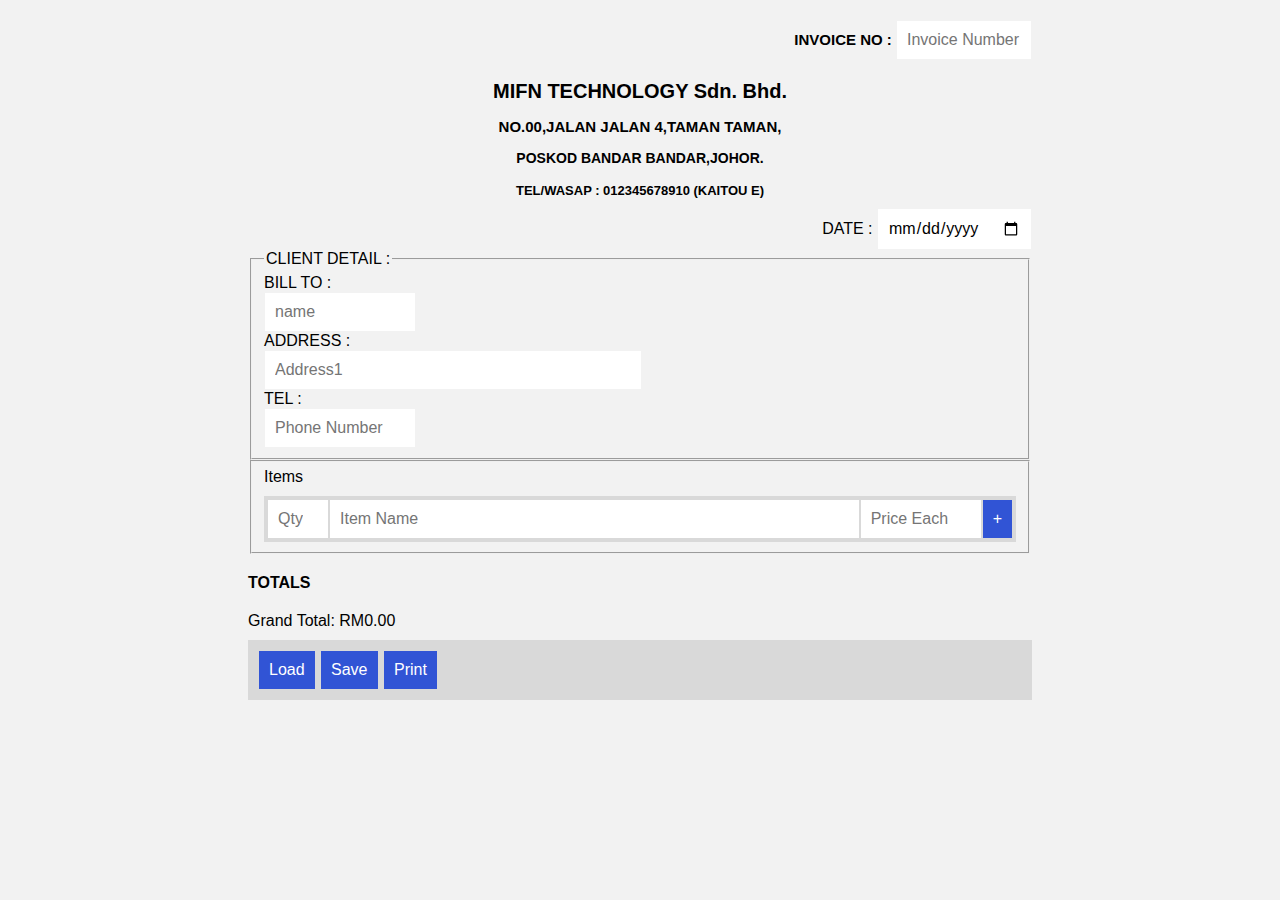
<file: invoice.html>
<html>
  <head>
    <title>Invoice Generator </title>
    <meta charset="utf-8">
    <link rel="stylesheet" href="invoice.css">
    <script src="items.js"></script>
    <script src="invoice.js"></script>

    <!-- (PART E) PROGRESSIVE WEB APP -->
    <link rel="icon" href="logo.png" type="image/png">
    <link rel="manifest" href="manifest.json">
    <script>if ("serviceWorker" in navigator) {
      // (E1) REGISTER SERVICE WORKER
      navigator.serviceWorker.register("worker.js", {scope: "/"});

      // (E2) CACHE WEB APP FILES
      caches.open("invoice").then(cache => cache.addAll([
        "invoice.css", "invoice.html", "invoice.js", "items.js",
        "logo.png", "manifest.json", "print.css", "print.html"
      ]));
    }</script>
  </head>
  <body><form onsubmit="return invoice.print()">
    <!-- (PART A) INVOICE -->
      <div class="header" align="right" style="color:black; font-size:15px;">INVOICE NO :
      <input type="text" id="inNum" placeholder="Invoice Number" size="10" required></div>
      
      <h2 align="center" style="color:black; font-size:20px;">
      <a>
        <strong>
          MIFN TECHNOLOGY Sdn. Bhd.
        </strong>
      </a>
      <p align="center" style="color:black; font-size:15px;">
        NO.00,JALAN JALAN 4,TAMAN TAMAN,
        </p>
        <p align="center" style="color:black; font-size:14px;">
          POSKOD BANDAR BANDAR,JOHOR.
        </p>
    </h2>
    
    <h2 align="center" style="color:black; font-size:13px;">
      <a>
      TEL/WASAP : 012345678910 (KAITOU E)
      </a>
    </h2>
    
    <div class="date" align="right">
        DATE :
    <input type="date" id="inDate" required>
    </div>
      
      <fieldset>
        <legend>
          CLIENT DETAIL :
        </legend>
        
      <div>
          BILL TO :
      </div>
        <input id="inBill" type="text" placeholder="name" class="Bill To" required>
      
      <div>
           ADDRESS :
      </div>
         <input id="inAdr" type="text" placeholder="Address1" class="Address" required>
        
       <div>
           TEL :
       </div>
         <input id="inTel" type="tel" placeholder="Phone Number" class="Tel" required>
       
      </fieldset>
      
      <!-- (PART B) ITEMS -->
      <fieldset>
          <lagend>
            Items
          </lagend>
          <div id="itemsList"></div>
          <div id="itemsAdd" class="irow">
            <input type="number" class="qty" min="1" placeholder="Qty">
              <input type="text" class="item" list="itemsData" placeholder="Item Name" onchange="invoice.price(this)">
                <input type="number" class="price" min="0.00" step="0.01" placeholder="Price Each">
                  <input type="button" class="action" value="+" onclick="invoice.add(true)">
           </div>
         <datalist id="itemsData"></datalist>
      </fieldset>
      
      <!-- (PART C) TOTALS -->
        <div class="header">TOTALS</div>
        <div id="totals">Grand Total: RM0.00</div>
        
        <!-- (PART D) CONTROLS -->
          <div id="controls">
            <label id="loader">
              <input type="file" accept=".json" onchange="invoice.load()"> Load
              </label>
              <input type="button" value="Save" onclick="invoice.save()">
              <input type="submit" value="Print">
           </div>
        </form>
    </body>
  </html>
</file>
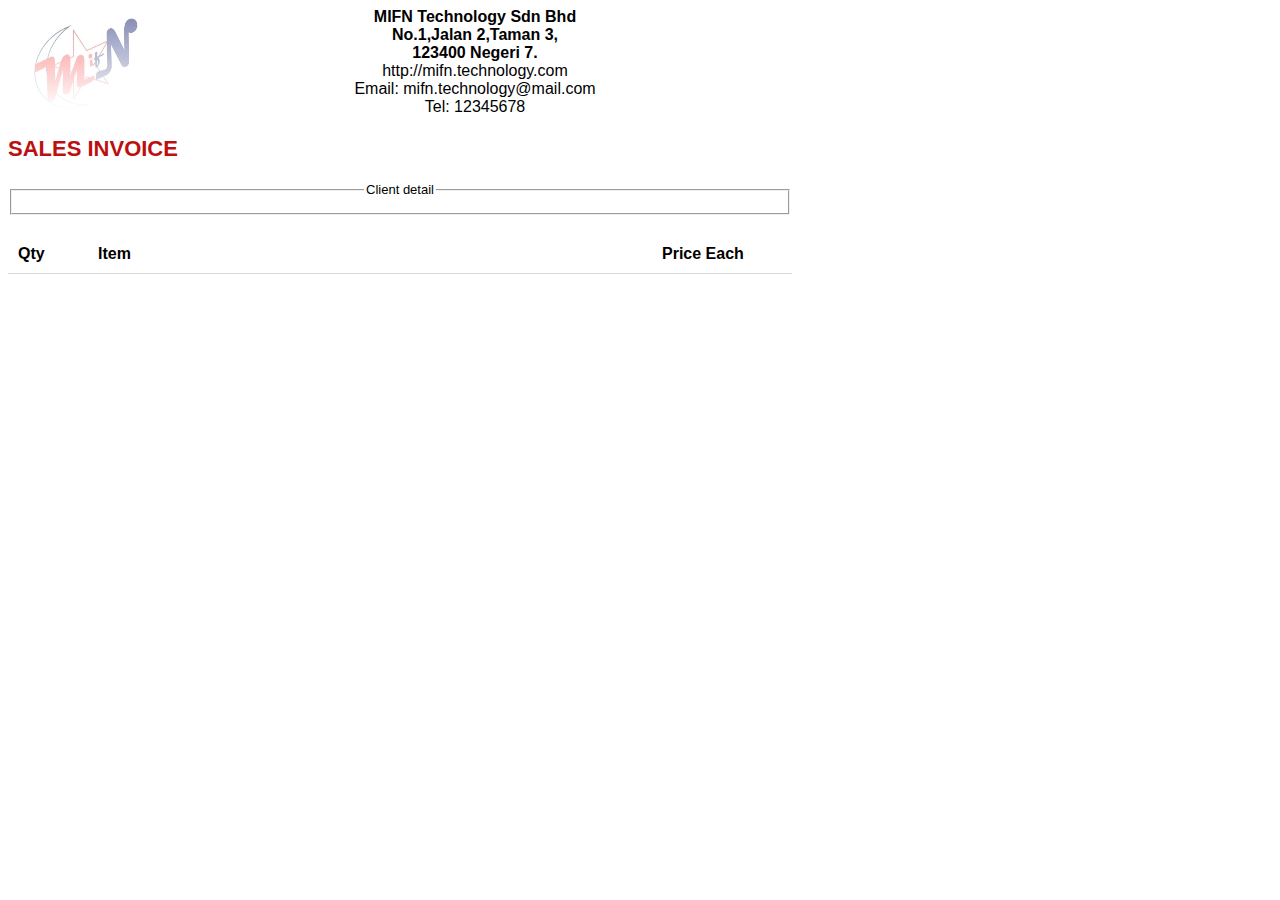
<file: print.html>
<!DOCTYPE html>
<html>
  <head>
    <title>Invoice Generator MIFN</title>
    <meta charset="utf-8">
    <link rel="stylesheet" href="print.css">
  </head>
  <body>
    <!-- (PART A) YOUR COMPANY -->
    <div id="company">
      <img id="cologo" src="logo.png">
      <div id="coinfo">
        <strong>MIFN Technology Sdn Bhd</strong><br>
        <strong>No.1,Jalan 2,Taman 3,</strong><br>
        <strong>123400 Negeri 7.</strong><br>
        http://mifn.technology.com<br>
        Email: mifn.technology@mail.com<br>
        Tel: 12345678
      </div>
    </div>

    <!-- (PART B) INVOICE -->
      
            <div id="inHead">SALES INVOICE</div>
            <div id="inNum" align="right"></div>

      <fieldset>
       <legend align="center" style="color:black; font-size:13px;">
          Client detail
        </legend>
        
          <div id="inRow">
          <div id="billto"></div>
          <div id="address"></div>
          <div id="tel"></div>
          <div id="inData">
          <div id="inDate" align="right"></div>
        </div>
       </div>
      </fieldset>

    <!-- (PART C) ITEMS -->
    <div id="items">
      <div class="irow ihead">
        <div>Qty</div> <div>Item</div> <div>Price Each</div>
      </div>
    </div>

    <!-- (PART D) TOTALS -->
    <div id="totals"></div>
  </body>
</html>
</file>
<file: invoice.css>
/* (PART A) ENTIRE PAGE */
* {
  font-family: Arial, Helvetica, sans-serif;
  box-sizing: border-box;
}
html {
  padding: 0; margin: 0 auto; width: 800px;
  background: #f2f2f2;
}
.header {
  margin: 20px 0; font-weight: 700; 
}
textarea, input, #loader {
  font-size: 16px;
  padding: 10px; margin: 1px; border: 0;
}
input[type="button"], input[type="submit"], #loader {
  color: #fff; background: #3154d5;
  cursor: pointer;
}

/* (PART B) INVOICE */
#inRow { display: flex; }
#inNum { flex-grow: 1; }
#inBill { width: 20%; min-height: 20px; }
#inAdr { width: 50%; min-height: 20px; }
#inTel { width: 20%; min-height: 20px; }
#inDate { flex-grow: 1; }

/* (PART C) ITEMS */
.irow { display: flex; padding: 3px; }
.irow .qty { width: 60px; }
.irow .item { flex-grow: 1; }
.irow .price { width: 120px; }
#itemsList .irow { margin-bottom: 5px; background: #e1e1e1; }
#itemsAdd { margin-top: 10px; background: #d9d9d9; }

/* (PART D) LOAD BUTTON */
#loader { display: inline-block; }
#loader input { display: none; }

/* (PART E) CONTROLS */
#controls {
  padding: 10px; margin-top: 10px;
  background: #d9d9d9;
}
</file>
<file: print.css>
/* (PART A) WHOLE PAGE */
* {
  font-family: Arial, Helvetica, sans-serif;
  box-sizing: border-box;
}
html { width: 800px; }

/* (PART B) COMPANY */
#company { display: flex; }
#cologo { width: 150px; }
#coinfo { flex-grow: 1; text-align: center; }

/* (PART C) INVOICE */
#inHead {
  font-weight: 700; font-size: 22px; color: #bd0f0f;
  margin: 20px 0;
}
#billto { flex-grow: 1; }
#address { flex-grow: 1; }
#tel { flex-grow: 1; }


/* (PART D) ITEMS */
#items { margin: 20px 0; }
#items .irow {
  display: grid; grid-template-columns: 80px auto 120px; padding: 10px;
  border-bottom: 1px solid #d9d9d9;
}
#items .ihead { font-weight: 700; }
#items input { border: 0; }

/* (PART E) TOTALS */
#totals {
  margin-top: 20px; padding: 10px;
  font-weight: 700; text-align: right;
}
</file>
